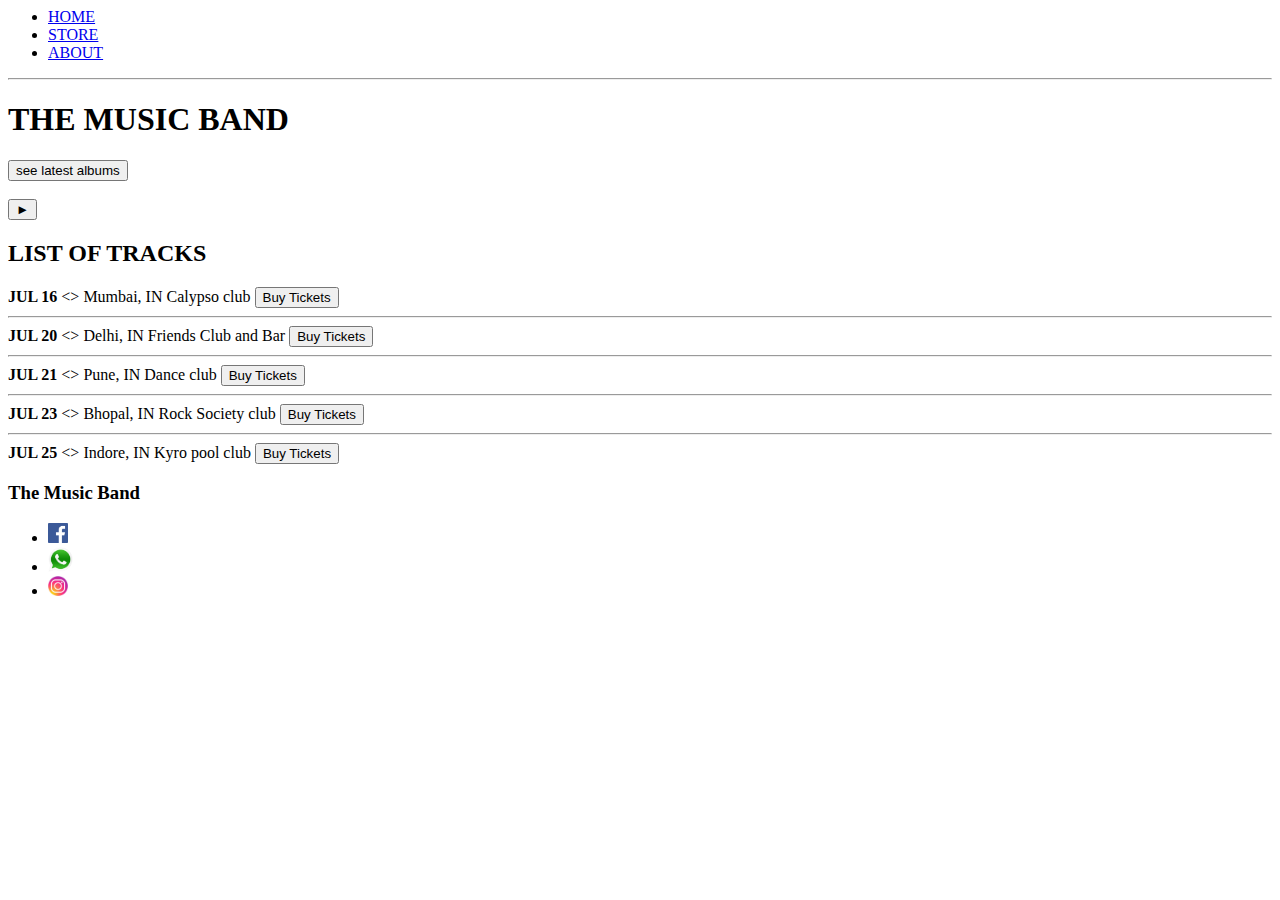
<file: index.html>
<html>
   <head>
    <title>music band homepage</title>
   </head>
   
   <body>
    <header>
        <nav>
            <ul>
                <li><a href="index.html">HOME</a></li>
                <li><a href="store.html">STORE</a></li>
                <li><a href="about.html">ABOUT</a></li>
            </ul>
        </nav>
        <hr>
        <h1>THE MUSIC BAND</h1>
        <button>see latest albums</button> 
        <br>
        <br>
        <button>&#9658</button>
    </header> 
    <!--header closed here-->
    <section>
      <h2>LIST OF TRACKS</h2>
      <div>
          <div>
              <strong>JUL 16</strong>
              &lt;&gt;
              <span>Mumbai, IN</span>
              <span>Calypso club</span>
              <button type="button">Buy Tickets</button>
              <hr>
          </div>
          <div>
            <strong>JUL 20</strong>
            &lt;&gt;
            <span>Delhi, IN</span>
            <span>Friends Club and Bar</span>
            <button type="button">Buy Tickets</button>
            <hr>
        </div>
        <div>
            <strong>JUL 21</strong>
            &lt;&gt;
            <span>Pune, IN</span>
            <span>Dance club</span>
            <button type="button">Buy Tickets</button>
            <hr>
        </div>
        <div>
            <strong>JUL 23</strong>
            &lt;&gt;
            <span>Bhopal, IN</span>
            <span>Rock Society club</span>
            <button type="button">Buy Tickets</button>
            <hr>
        </div>
        <div>
            <strong>JUL 25</strong>
            &lt;&gt;
            <span>Indore, IN</span>
            <span>Kyro pool club</span>
            <button type="button">Buy Tickets</button>
        </div>
      </div>

    </section>
    <footer>
        <h3>The Music Band</h3>
           <ul>
            <li>
                <a href="https://www.youtube.com" target="_blank"><img src="images/facebook-logo.png" width="20" height="20"></a>
            </li>
            <li>
                <a href="https://www.whatsapp.com" target="_blank"><img src="images/whatsapp-logo.png" width="25" height="25"></a>
            </li>
            <li>
                <a href="https://www.instagram.com" target="_blank"><img src="images/instagram-logo.jpg"width="20" height="20"></a>
            </li>
           </ul>
    </footer>
   </body>
 </html>
</file>
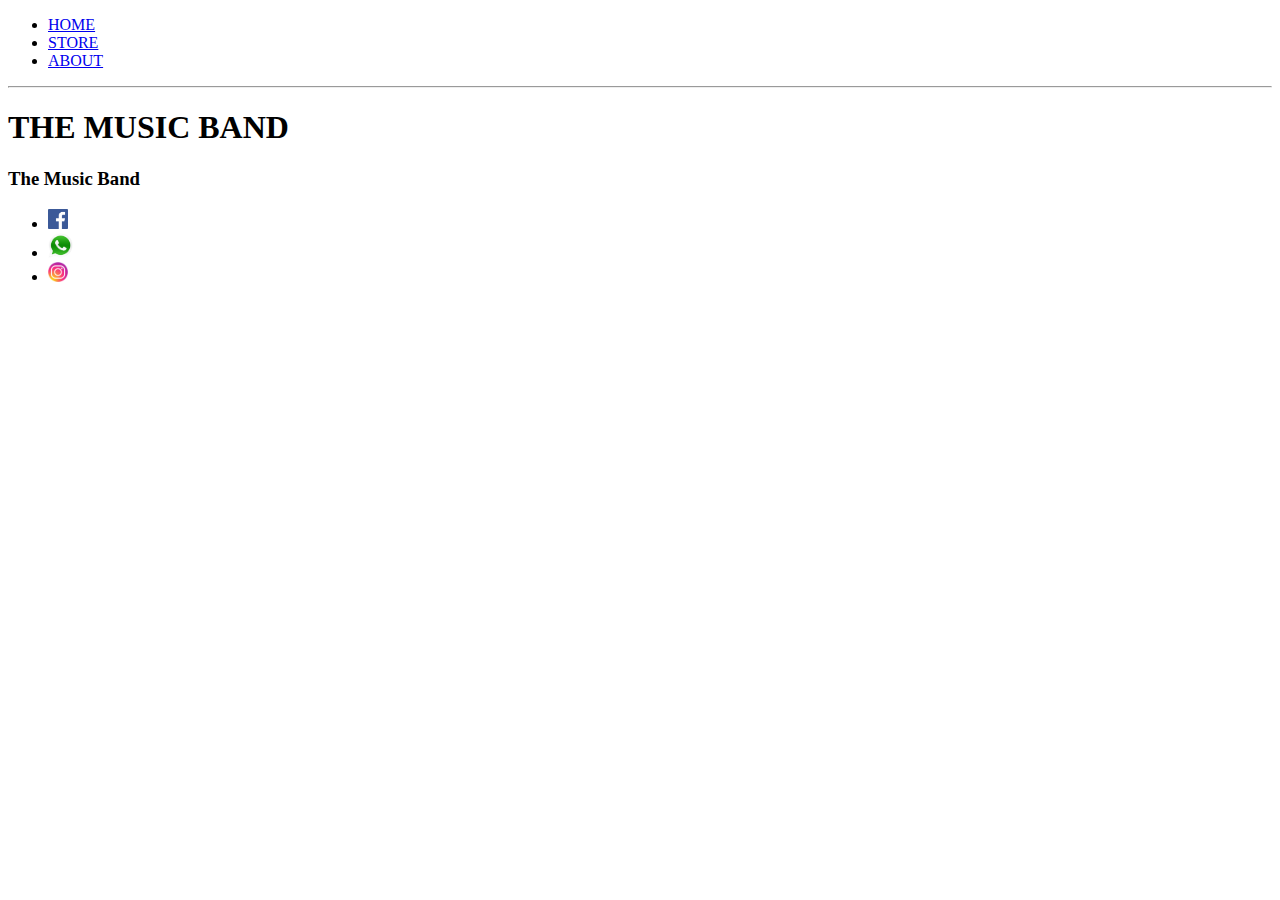
<file: about.html>
<!DOCTYPE html>
<html>
  <head>
    <title>music band About page</title>
  </head>


    <body>
      <header>
        <nav>
            <ul>
              <li><a href="index.html">HOME</a></li>
              <li><a href="store.html">STORE</a></li>
              <li><a href="about.html">ABOUT</a></li>
            </ul>
        </nav>
        <hr>
        <h1>THE MUSIC BAND</h1>
      </header>
      
    
      
      <footer>
      <h3>The Music Band</h3>
         <ul>
          <li>
            <a href="https://www.youtube.com" target="_blank"><img src="images/facebook-logo.png" width="20" height="20"></a>
         </li>
         <li>
            <a href="https://www.whatsapp.com" target="_blank"><img src="images/whatsapp-logo.png" width="25" height="25"></a>
         </li>
         <li>
            <a href="https://www.instagram.com" target="_blank"><img src="images/instagram-logo.jpg"width="20" height="20"></a>
         </li>
         </ul>
      </footer>
    </body>
</html>
</file>
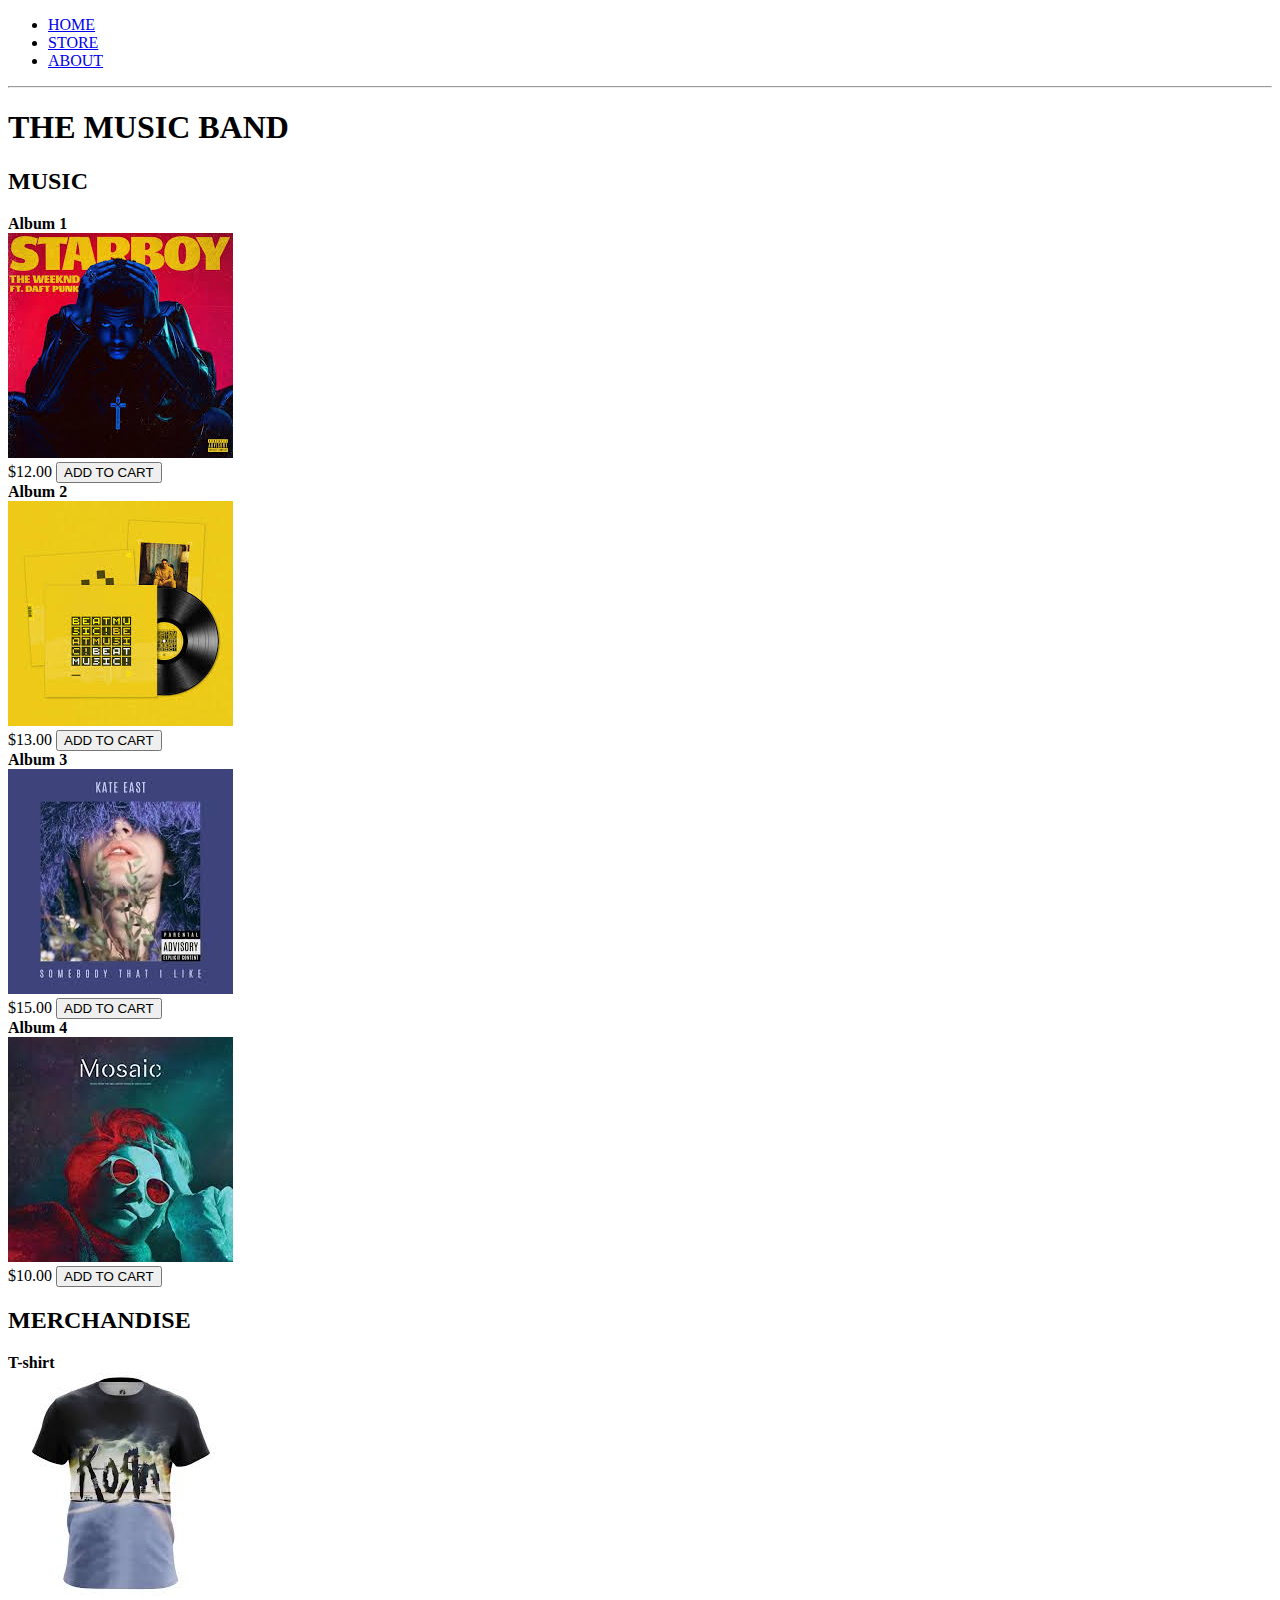
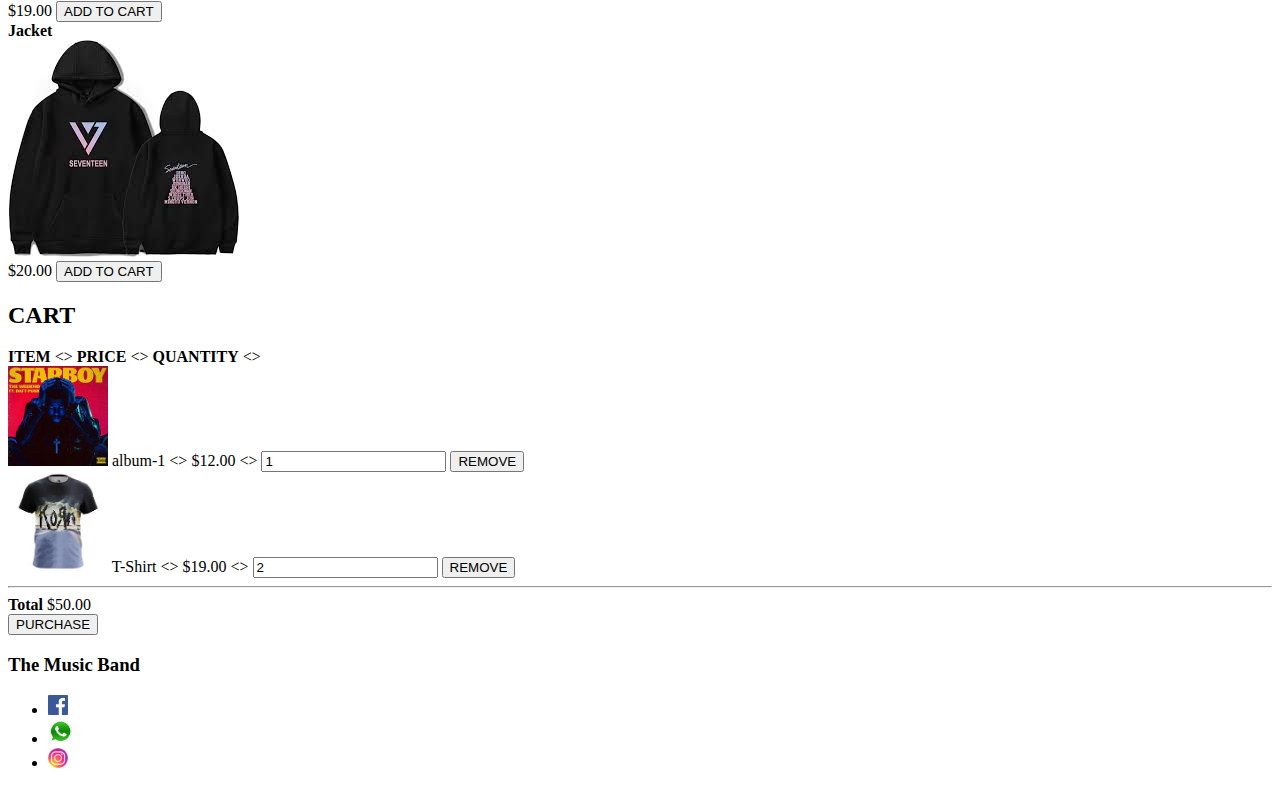
<file: store.html>
<!DOCTYPE html>
<html>
  <head>
    <title>music band Store page</title>
  </head>


    <body>
      <header>
        <nav>
            <ul>
                 <li><a href="index.html">HOME</a></li>
                 <li><a href="store.html">STORE</a></li>
                 <li><a href="about.html">ABOUT</a></li>
            </ul>
        </nav>
        <hr>
        <h1>THE MUSIC BAND</h1>
      </header>
      <section>
        <h2>MUSIC</h2>
        <div>
            <div>
                <strong>Album 1</strong>
            </div>
            <img src="images/album-1.jpg">
            <div>
                <span>$12.00</span>
               <button role="button">ADD TO CART</button>
            </div>
        </div>
        <div>
            <div>
                <strong>Album 2</strong>
            </div>
            <img src="images/album-2.jpg">
            <div>
                <span>$13.00</span>
               <button role="button">ADD TO CART</button>
            </div>
        </div>
        <div>
            <div>
                <strong>Album 3</strong>
            </div>
            <img src="images/album-3.jpg">
            <div>
                <span>$15.00</span>
               <button role="button">ADD TO CART</button>
            </div>
        </div>
        <div>
            <div>
                <strong>Album 4</strong>
            </div>
            <img src="images/album-4.jpg">
            <div>
                <span>$10.00</span>
               <button role="button">ADD TO CART</button>
            </div>
        </div>
      </section>

      <section>
        <h2>MERCHANDISE</h2>
        <div>
            <div>
                <strong>T-shirt</strong>
            </div>
            <img src="images/merch-1.jpg">
            <div>
                <span>$19.00</span>
               <button role="button">ADD TO CART</button>
            </div>
        </div>
        <div>
            <div>
                <strong>Jacket</strong>
            </div>
            <img src="images/merch-2.jpg">
            <div>
                <span>$20.00</span>
               <button role="button">ADD TO CART</button>
            </div>
        </div>
      </section>

      <section>
        <h2>CART</h2>
        <div>
            <strong>ITEM</strong>
            &lt;&gt;
            <strong>PRICE</strong>
            &lt;&gt;
            <strong>QUANTITY</strong>
            &lt;&gt;
        </div>
        <div>
            <img src="images/album-1.jpg" height="100" width="100">
            <span>album-1</span>
            &lt;&gt;
            <span>$12.00</span>
            &lt;&gt;
            <input type="number" value="1">
            <button role="button">REMOVE</button>
        </div>
        <div>
            <img src="images/merch-1.jpg" height="100" width="100">
            <span>T-Shirt</span>
            &lt;&gt;
            <span>$19.00</span>
            &lt;&gt;
            <input type="number" value="2">
            <button role="button">REMOVE</button>
        </div>
        <hr>
        <div>
            <strong>Total</strong>
            <span>$50.00</span>
        </div>
        <div>
            <button role="button">PURCHASE</button>
        </div>
      </section>
      
      <footer>
      <h3>The Music Band</h3>
         <ul>
              <li>
                  <a href="https://www.youtube.com" target="_blank"><img src="images/facebook-logo.png" width="20" height="20"></a>
              </li>
              <li>
                  <a href="https://www.whatsapp.com" target="_blank"><img src="images/whatsapp-logo.png" width="25" height="25"></a>
              </li>
              <li>
                  <a href="https://www.instagram.com" target="_blank"><img src="images/instagram-logo.jpg"width="20" height="20"></a>
              </li>
         </ul>
      </footer>
    </body>
</html>
</file>
